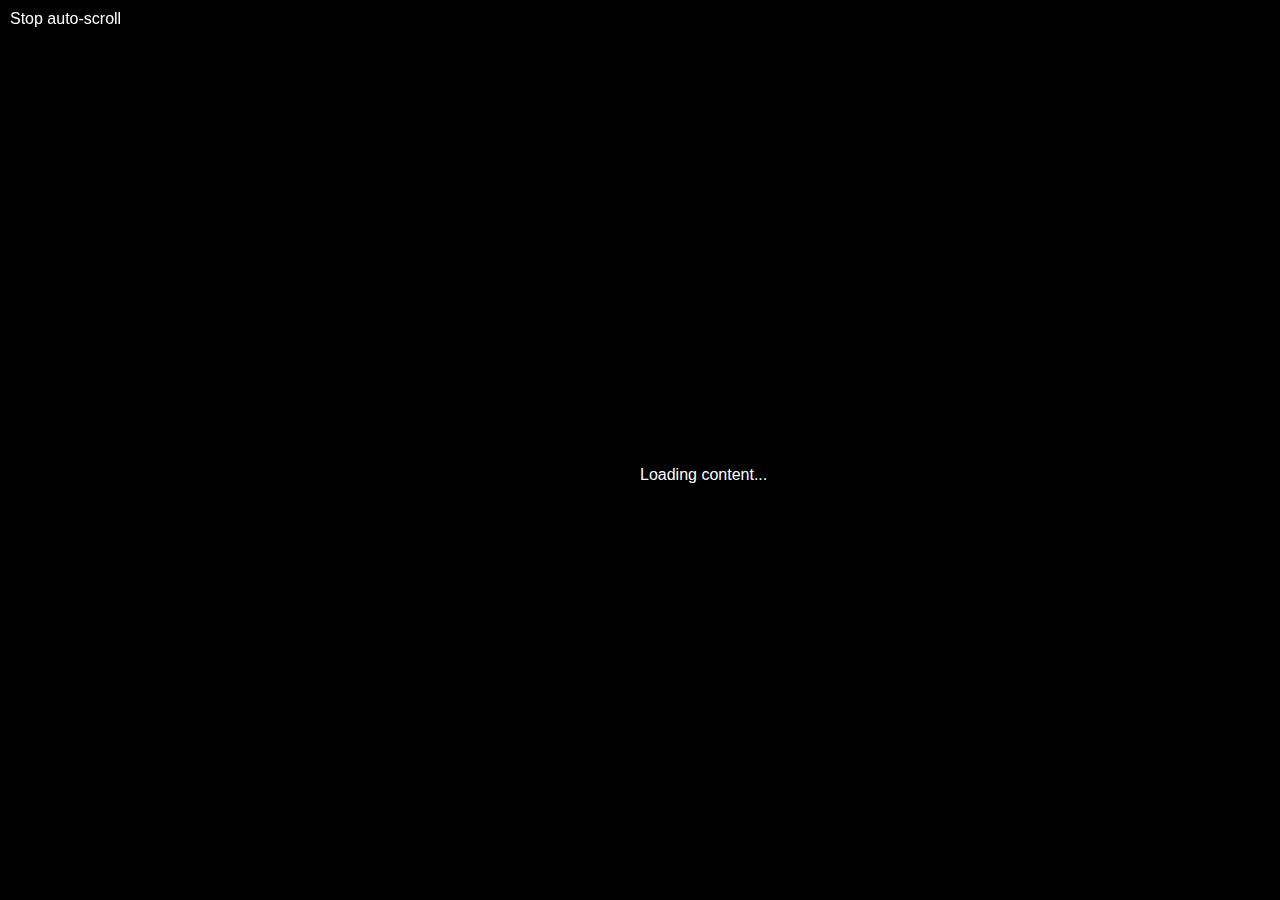
<file: index.html>
<!DOCTYPE html>
	<head>
		<title>UpSlide.js</title>
		<meta http-equiv="Content-Type" content="text/html; charset=UTF-8">
		<link href="css/style.css" type="text/css" rel="stylesheet" />
		<link href="css/upslide.css" type="text/css" rel="stylesheet" />
		<script src="js/jquery-1.10.2.min.js"></script>
		<script src="js/jquery-ui-1.10.3.custom.js"></script>
		<script src="js/jquery.upslide.js"></script>
		<script src="js/jquery.slimscroll.js"></script>
		<script src="js/jquery.mousewheel.js"></script>

	</head>
	<body>

		<div class="loadingCover">
			<p>Loading content...</p>
		</div>

		<div id="upslide" class="upslide">
			<ul>
				<li style="background:url('img/slide7.jpg')" data-effect="slide" data-from="topRight">
					<div>
						<h2 class="upslide-bannerText">UpSlide.js</h2>
						<div class="upslide-content">
							<p>
								Hello!
							</p>
						</div>
					</div>
					<ul class='upslideHorizontal'>
						<li style="background:url('img/slide5.jpg');" data-effect="slide" data-from="left">
							<div>
								<h2 class="upslide-bannerText">Second 1</h2>
								<div class="upslide-content">
									<p>
										HI!
									</p>
								</div>
							</div>
						</li>
						<li style="background:url('img/slide3.jpg');">
							<div>
								<h2 class="upslide-bannerText">Second 2</h2>
							</div>
						</li>
						<li style="background:url('img/slide1.jpg');" data-effect="fade" data-from="bottom">
							<div>
								<h2 class="upslide-bannerText">Second 3</h2>
							</div>
						</li>
					</ul>
				</li>


				<li style="background:url('img/slide3.jpg')">
					<div>
						<h2 class="upslide-bannerText">Give your website new life!</h2>
						<div id="contact" class="upslide-content">
							<p>With UpSlide.js you can create a unique website with a few lines of code!
						</div>
					</div>
				</li>


				<li style="background:url('img/slide4.jpg');" data-effect="grow" data-from="topRight">
					<div>
						<h2 class="upslide-bannerText">Things you can do with it?</h2>
						<div class="upslide-content">

							<div id='hiddenDiv' style='position:absolute; left:900px;display:none'>Hidden Content</div>
							<p>UpSlide.js works as a beautiful photo slider. But, I started this project having a more unique idea in mind.</p>

							<p>
								Instead of having it scroll through pictures, why not have it scroll through pages of the site? You could obviously have it automatically scroll the pages but that isn't very practical (but it is definitely an option).
							</p>

							<p>
								An Example of it being used as a website (other than this one) can be found <a href="http://www.michaeldahlke.com" target="_blank">here.</a>
							</p>
						</div>
					</div>
					<ul class='upslideHorizontal'>
						<li style="background:url('img/slide3.jpg');">
							<div>
								<h2 class="upslide-bannerText">I should be hidden</h2>
								<div class="upslide-content">
									Content
								</div>
							</div>
						</li>
						<li style="background:url('img/slide6.jpg');">
							<div>
								<h2 class="upslide-bannerText">I should be hidden</h2>
							</div>
						</li>
						<li style="background:url('img/slide2.jpg');">
							<div>
								<h2 class="upslide-bannerText">I should be hidden</h2>
							</div>
						</li>
						<li style="background:url('img/slide1.jpg');">
							<div>
								<h2 class="upslide-bannerText">I should be hidden</h2>
							</div>
						</li>
					</ul>
				</li>


				<li style="background:url('img/marioLand.jpg');" data-effect="grow" data-from="bottom">
					<div>
						<h2 class="upslide-bannerText">How to use it?</h2>
						<div id="howTo" class="upslide-content content">

							<h4>HTML...</h4>
							<div>
								<small style='float:left' class="selectCode">select</small>
								<textarea spellcheck="false">
&lt;div id="upslide" class="upslide">
  &lt;ul>
    &lt;li class="upslide-bannerBackground" style="background:url('img/slide1.jpg');">
      &lt;div>
	   &lt;p class="upslide-bannerText">Slide 1&lt;/p>
      &lt;/div>
    &lt;/li>
    &lt;li class="upslide-bannerBackground" style="background:url('img/slide2.jpg');">
      &lt;div>
	   &lt;p class="upslide-bannerText">Slide 2&lt;/p>
      &lt;/div>
    &lt;/li>
  &lt;/ul>
&lt;/div>
								</textarea>
							</div>

							<h4>JavaScript...</h4>
							<div>
								<small style='float:left' class="selectCode">select</small>
								<textarea spellcheck="false">
&lt;script type="text/javascript">

  $(document).ready(function(){
	var upslide = $('#upslide > ul').upslide({
		speed: 1500,
		delay: 5000,
		easing: 'easeInOutQuint',
		fadingHeaders: true,
		fadingHeadersSpeed: 2000,
		headerHideText: false,
		headerBackgroundTransparency: 0,
		headerBackgroundColor: ['red', 'green'],
		headerGenerateBackgroundColor: true,
		sameSlideAndHeaderColor: true,
		fullscreen: true,
		autoSlide: true,
		arrowControl: true,
		scrollControl: true,
		thumbnail: false,
		thumbnailWidth: '10%',
		thumbnailPosition: 'left',
		thumbnailHeader: true,
		thumbnailBorderSize: '',
		thumbnailIndicator: {
			speed: 1500,
			easing: 'linear',
			width: '5px',
			position: {
				side: 'right',
				inOrOut: 'in'
			}
		},
		onSlide: function() {
			console.log('I just slid!');
		}
	});
  });
&lt;/script>

								</textarea>
							</div>

							<h4>CSS...</h4>
							<div>
								<small style='float:left' class="selectCode">select</small>
								<textarea spellcheck="false">
.upslide {
	position: relative;
	background-color: white;
	margin:0 auto;
	text-align: center;
	width: 85%;
	height:500px;
	overflow: auto;
	clear: both;
	overflow: hidden;
}

.upslide-arrow {
	display: block;
	position: absolute;
	left: 50%;
	width: 40px;
	height: 40px;
	opacity: .4;
	transition: all 0.5s 0s;
	-webkit-transition: all 0.5s 0s;
	-moz-transition: all 0.5s 0s;
	-ms-transition: all 0.5s 0s;
	-o-transition: all 0.5s 0s;
	z-index: 99;
}
.upslide-arrow:nth-of-type(odd) {
	top: 0px;
}

.upslide-arrow:nth-of-type(even) {
	bottom: 0px;
}

.upslide ul {
	position: absolute;
	box-sizing:border-box;
	margin: 0;
	padding: 0;
	height:100%;
	float:left;
}

.upslide li {
	background-repeat: no-repeat;
	background-position: center;
	height:100%;
}

.upslide-bannerBackground {
	position: relative;
	background-size:100% 100% !important;
	color: white;
	width: 100%;
	height:100%;
}

.upslide-bannerText {
	position: absolute;
	box-sizing:border-box;
	background-color: #0086A0;
	margin:0;
	padding: 2% 1% 2% 1%;
	color: white;
	width: 100%;
	z-index: 9;

	color: white;
	text-shadow:
   -1px -1px 0 #000,
    1px -1px 0 #000,
    -1px 1px 0 #000,
     1px 1px 0 #000;
}

.upslide-thumbnailWrapper {
	position:absolute;
	box-sizing:border-box;
	border-right:1px solid black;
	border-top:1px solid black;
	border-bottom:1px solid black;
	width:10%;
	float:left;
	z-index:9999;
}

.upslide-thumbnail {
	box-sizing:border-box;
	background-size:100% 100%;
	background-repeat:no-repeat;
	border-bottom:5px solid black;
	cursor:pointer;
	width:100%;
	float:left;
	overflow:hidden;
}

.upslide-thumbnail:last-of-type {
	border-bottom:none !important;
}

.upslide-thumbnailIndicator {
	position:absolute;
	top:0px;
	z-index:99999;
}

.upslide-thumbnailTitle {
	position:relative;
	top:20px;
	font-size:1.3em;
	font-weight:bold;
}

								</textarea>
							</div>
						</div>
					</div>
				</li>
			</ul>
		</div>

		<div class="slideOptions" id='toggleAutoSlide' style='position:absolute;top:10px; left:10px;z-index:99999999999;color:white;cursor:pointer;'>Stop auto-scroll</div>

		<script type="text/javascript">

			$(document).ready(function(){
				setTimeout(function(){
					$('.loadingCover').remove();
				}, 1000);

				$('.content').css({
					'height': ( $(window).height() / 1.35 ) + 'px'
				});

				$(window).resize(function(){
					$('.content').css({
						'height': ( $(window).height() / 1.35 ) + 'px'
					});
				});


				var upslide = $('.upslide > ul').upslide({
					speed: 1500,
					delay: 5000,
					easing: 'easeInOutQuint',
					fadingHeaders: true,
					fadingHeadersSpeed: 2000,
					headerHideText: false,
					headerBackgroundTransparency: 0.8,
					headerBackgroundColor: [],
					headerGenerateBackgroundColor: true,
					sameSlideAndHeaderColor: true,
					fullscreen: true,
					autoSlide: false,
					arrowControl: true,
					scrollControl: false,
					transition: {
						effect: 'slide',
						from: 'bottom'
					},
					thumbnail: {
						show: true,
						width: '10%',
						height: '250px',
						position: 'left',
						header: true,
						scrollable: true
					},
					indicator: {
						speed: 1500,
						easing: 'easeInOutQuint',
						width: '10px',
						backgroundColor: [],
						transparency: 1,
						position: {
							side: 'right',
							inOrOut: 'in'
						}
					},
					onSlide: function() {
						//console.log('I just slid!');
					}
				});

/*
				upslide.opts.onSlideStart = function(){
					$('.slideOptions').fadeOut();
				};

				upslide.opts.onSlideComplete = function(){
					if( upslide.currentSlide === ( upslide.numberOfSlides - 1 ) ) {
						$('#downloadDiv').stop().animate({
							'padding': '30px',
							'border': '1px solid darkgray',
							'width': '150px',
							'height': '100px'
						}, 1000);
					}
					$('.slideOptions').fadeIn(300);
				};
*/
				$('.' + upslide.thumbnailWrapperClass).slimscroll({
					width: upslide.thumbnailWrapperWidth,
					height: '100%'
				});
/*
				$('#toggleAutoSlide').click(function(){
					if(upslide.opts.autoSlide){
						upslide.opts.autoSlide = false;
						upslide.stop();
						$(this).text('Start auto-scroll');
					}
					else {
						upslide.opts.autoSlide = true;
						upslide.start();
						$(this).text('Stop auto-scroll');
					}
				});

				$('#downloadLink').click(function(){
					$.ajax({
						type: 'post',
						url: 'inc/plusOneDownload.inc.php'
					});
					setTimeout(function(){}, 500);
				});

				$('.selectCode').click(function(){
					$(this).siblings('textarea').focus().select();
				});

*/
			});


		</script>
	</body>
</html>
</file>
<file: css/style.css>
body {
	margin:0;
	font-family: Roboto,arial,sans-serif;
	overflow:visible;
}

.textOutline {
	color: white;
	text-shadow:-2px -2px 0 #000, 2px -2px 0 #000, -2px  2px 0 #000, 2px 2px 0 #000
}

.loadingCover {
	position:fixed;
	background-color:black;
	height:100%;
	width:100%;
	z-index:9999999;
}

.loadingCover p {
	position:absolute;
	left:50%;
	right:50%;
	top:50%;
	color:white;
	vertical-align:middle;
	width:20%;
}

.content {
	position:relative;
	box-sizing: border-box;
	top:100px;
	margin:0 auto;
	background-color:rgba(0,0,0,0.9);
	padding:50px 40px;
	border:1px solid black;
	border-radius:20px;
	text-align:left;
	width:80%;
	overflow:hidden;
}

.content:hover {
	overflow:auto;
}

/*************************

	Contact Slide
	
*************************/


/**************************

	How To

**************************/
#howTo textarea {
	background-color:black;
	color:white;
	padding:10px;
	border:1px solid green;
	width:100%;
	min-height:200px;
	max-height:400px;
	overflow:auto;
	resize:none;
}


/*************************

	Download
	
*************************/
#downloadDiv {
	position:absolute;
	background-color:gray;
	bottom: 0px;
	right:0px;
	border:1px solid rgb(51,51,51);
	height: 150px;
	width:300px;
	z-index:99999999999999;
	overflow:hidden;
}
</file>
<file: css/upslide.css>
/*
    Document   : upSlide.css
    Created on : Jan 1, 2014, 4:25:47 PM
    Author     : Michael Dahlke
    Description:
        Styles for the UpSlide jQuery plugin.
*/

.upslide {
	position: relative;
	background-color: white;
	margin:0 auto;
	text-align: center;
	width: 85%;
	height:500px;
	overflow: auto;
	clear: both;
	overflow: hidden;
}

.upslide-arrow {
	display: block;
	position: absolute;
	left: 50%;
	width: 40px;
	height: 40px;
	opacity: .4;
	transition: all 0.5s 0s;
	-webkit-transition: all 0.5s 0s;
	-moz-transition: all 0.5s 0s;
	-ms-transition: all 0.5s 0s;
	-o-transition: all 0.5s 0s;
	z-index: 99;
}
.upslide-arrow:nth-of-type(odd) {
	top: 0px;
}

.upslide-arrow:nth-of-type(even) {
	bottom: 0px;
}

.upslide ul {
	position: absolute;
	box-sizing:border-box;
	top:0;
	margin: 0;
	padding: 0;
	height:100%;
	float:left;
}

.upslide-slideWrapper {
	position: absolute;
	background-size:100% 100% !important;
	color: white;
	width: 100%;
	height:100%;
}

.upslide-slide {
	position: absolute;
	background-size:100% 100% !important;
	color: white;
	width: 100%;
	height:100%;
}

.upslideHorizontal {
	width:100%;
}

.upslideHorizontal li {
	display:none;
}

.upslide-bannerText {
	position: relative;
	box-sizing:border-box;
	background-color: #0086A0;
	margin:0;
	padding: 2% 1% 2% 1%;
	color: white;
	width: 100%;

	text-shadow:
   -1px -1px 0 #000,
    1px -1px 0 #000,
    -1px 1px 0 #000,
     1px 1px 0 #000;
}

.upslide-thumbnailWrapper {
	position:absolute;
	box-sizing:border-box;
	border-right:1px solid black;
	border-top:1px solid black;
	border-bottom:1px solid black;
	width:10%;
	float:left;
	z-index:9999;
}

.upslide-thumbnailChildWrapper {
	position:absolute;
	box-sizing:border-box;
	bottom:0px;
	/*border:2px solid white;*/
	width:100%;
	height:100px;
	z-index:999;
}

.upslide-thumbnail, .upslide-thumbnailChild {
	position: relative;
	box-sizing:border-box;
	background-size:100% 100%;
	background-repeat:no-repeat;
	border-bottom:5px solid black;
	cursor:pointer;
	width:100%;
	float:left;
	overflow:hidden;
}

.upslide-thumbnailChild {
	float:left;
}

.upslide-thumbnail:last-of-type, .upslide-thumbnailChild:last-of-type {
	border-bottom:none !important;
}

.upslide-indicator {
	position:absolute;
	top:0px;
	z-index:99999;
}

.upslide-thumbnailHeader {
	position:relative;
	top:20px;
	color:white;
	font-size:1.3em;
	font-weight:bold;
	text-shadow:
   -1px -1px 0 #000,
    1px -1px 0 #000,
    -1px 1px 0 #000,
     1px 1px 0 #000;
}
</file>
